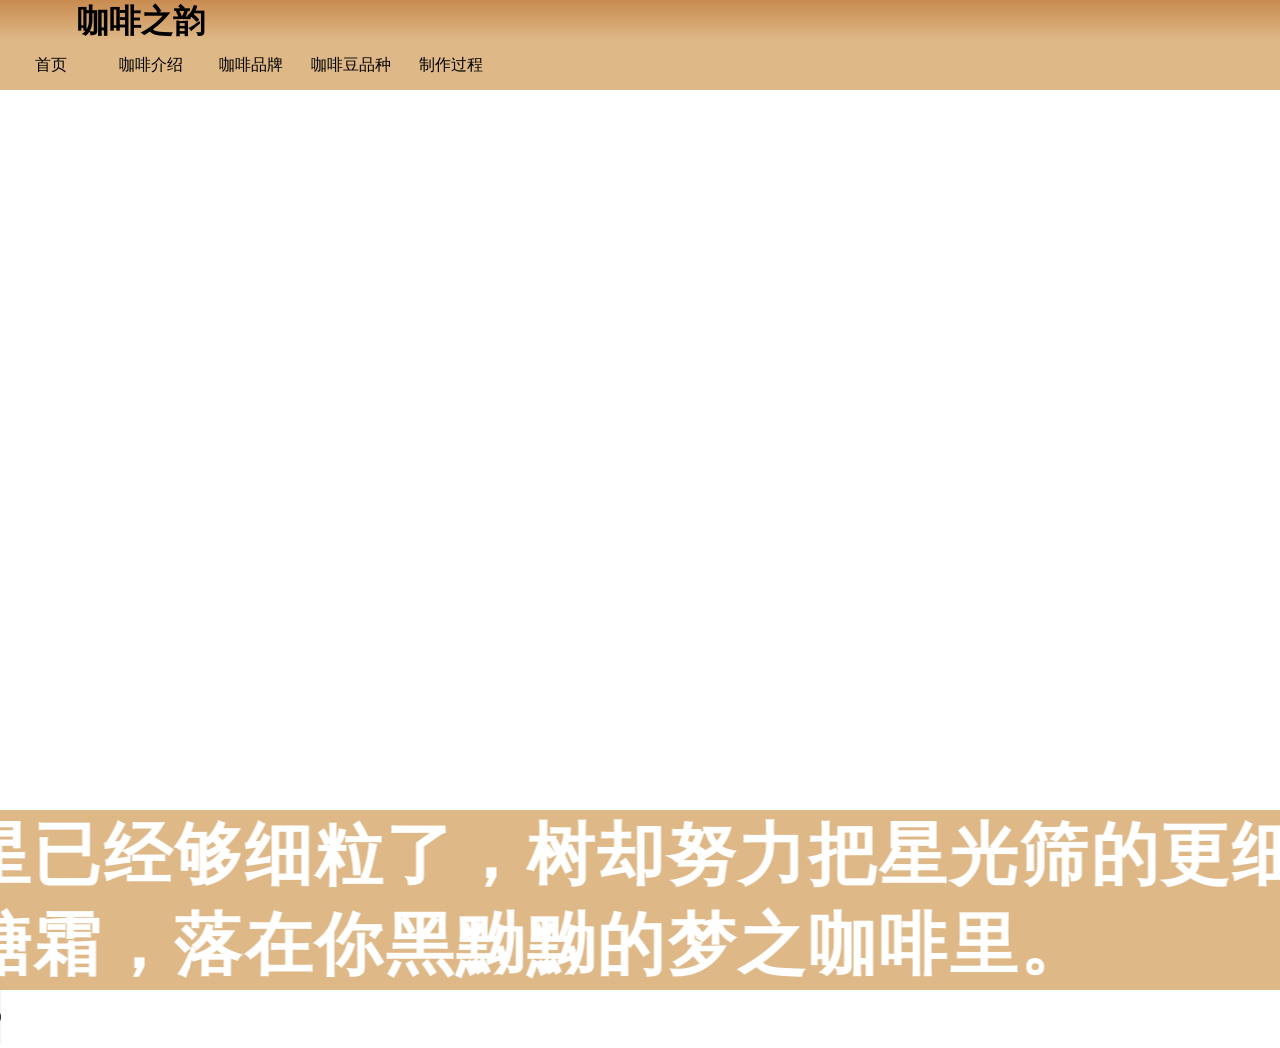
<file: index.html>
<!DOCTYPE html>
<html lang="zh-Hant">
<head>
    <meta charset="UTF-8">
    <meta name="viewport" content="width=device-width, initial-scale=1.0">
    <title>咖啡之韵</title>
    <link rel="stylesheet" href="1.css">
</head>
<style>
/* 导航栏 */
    *{
        padding:0;
        margin: 0;
    }
/* 首页滚动 */
    .shell{
        height:100vh;
        overflow-x: hidden;
        perspective: 3px;
    }
    .shell div{
        position: relative;
        display: flex;
        justify-content: center;
        align-items: center;
        font-style: 30px;
        letter-spacing: 2px;
    }
    .image{
        transform: translateZ(-1px) scale(1.6);
        background-size: cover;
        height: 100vh;
        z-index: -1;
    }
    .text{
        height: 50vh;
        background-color: #fff;
    }
    .text h2{
        color:black;
    }
    .heading{
        z-index: -1;
        transform: translateY(-30vh) translateZ(1px);
        color: #fff;
        font-size: 30px;
    }

</style>
<body>
<!-- 导航栏 -->
    <header>
        <div class="box">
        <div class="container">
        <h1>咖啡之韵</h1>
    </header>
    <nav>    
    <ul class="navlist">    
        <li><a href="index.html">首页</a></li>
        <li><a href="咖啡的介绍.html" target="_blank">咖啡介绍</a></li>
        <li><a href="咖啡品牌.html" target="_blank">咖啡品牌</a></li>
        <li><a href="咖啡豆品种.html" target="_blank">咖啡豆品种</a></li>
        <li><a href="制作过程.html" target="_blank">制作过程</a></li>
    </ul>
    </nav>
    </div>
    </div>

<!-- 首页滚动 -->
<div class="shell">
    <div class="image" style="background-image:url('https://img1.baidu.com/it/u=148440419,2591094356&fm=253&fmt=auto&app=138&f=JPEG?w=889&h=500')"></div>
    <div class="heading">
        <h2>天上的星星已经够细粒了，树却努力把星光筛的更细，仿若极棉幼的白糖霜，落在你黑黝黝的梦之咖啡里。</h2>
    </div>
    <div class="text">
        <h2>日子温暖有光，咖啡醇厚幽香</h2>
    </div>

    <div class="image" style="background-image:url('https://gimg2.baidu.com/image_search/src=http%3A%2F%2Fsafe-img.xhscdn.com%2Fbw1%2F9056101a-5e4f-41bc-9e6e-edbc70bc17f0%3FimageView2%2F2%2Fw%2F1080%2Fformat%2Fjpg&refer=http%3A%2F%2Fsafe-img.xhscdn.com&app=2002&size=f9999,10000&q=a80&n=0&g=0n&fmt=auto?sec=1701679860&t=f4b3c83b7bdc2e88d36e34e6d94121d3')"></div>
    <div class="heading">
        <h2>微风拂过，一缕闲长，深情慢歌，凝视远方，咔香弥漫，魂牵梦绕。</h2>
    </div>
    <div class="text">
        <h2>喜欢苦一点的咖啡和浪漫的秋天</h2>
    </div>

    <div class="image" style="background-image:url('https://n1image.hjfile.cn/mh/2018/06/25/83bb3949cbbce62d608d1ba78f3f4ef6.jpg')"></div>
    <div class="heading">
        <h2>一滴馨香入口，却是世间百态。淡淡回味却不及黄连还未有蜜糖甘。个中滋味却是蕴藏无穷。</h2>
    </div>
    <div class="text">
        <h2>寻一方静室，品一杯咖啡</h2>
    </div>

    <div class="image" style="background-image:url('https://img1.baidu.com/it/u=2427446784,4088441706&fm=253&fmt=auto&app=138&f=JPEG?w=800&h=500')"></div>
    <div class="heading">
        <h2>阅尽书中岁月，看遍山水铅华，暂停时光的匆忙，给自己一杯咖啡的从容。</h2>
    </div>
</div>

<!-- 背景音乐 -->
<audio controls autoplay>
    <source  src="MP3/White Cherry - MELANCHOLY.ogg">
    </audio>        
</body>
</file>
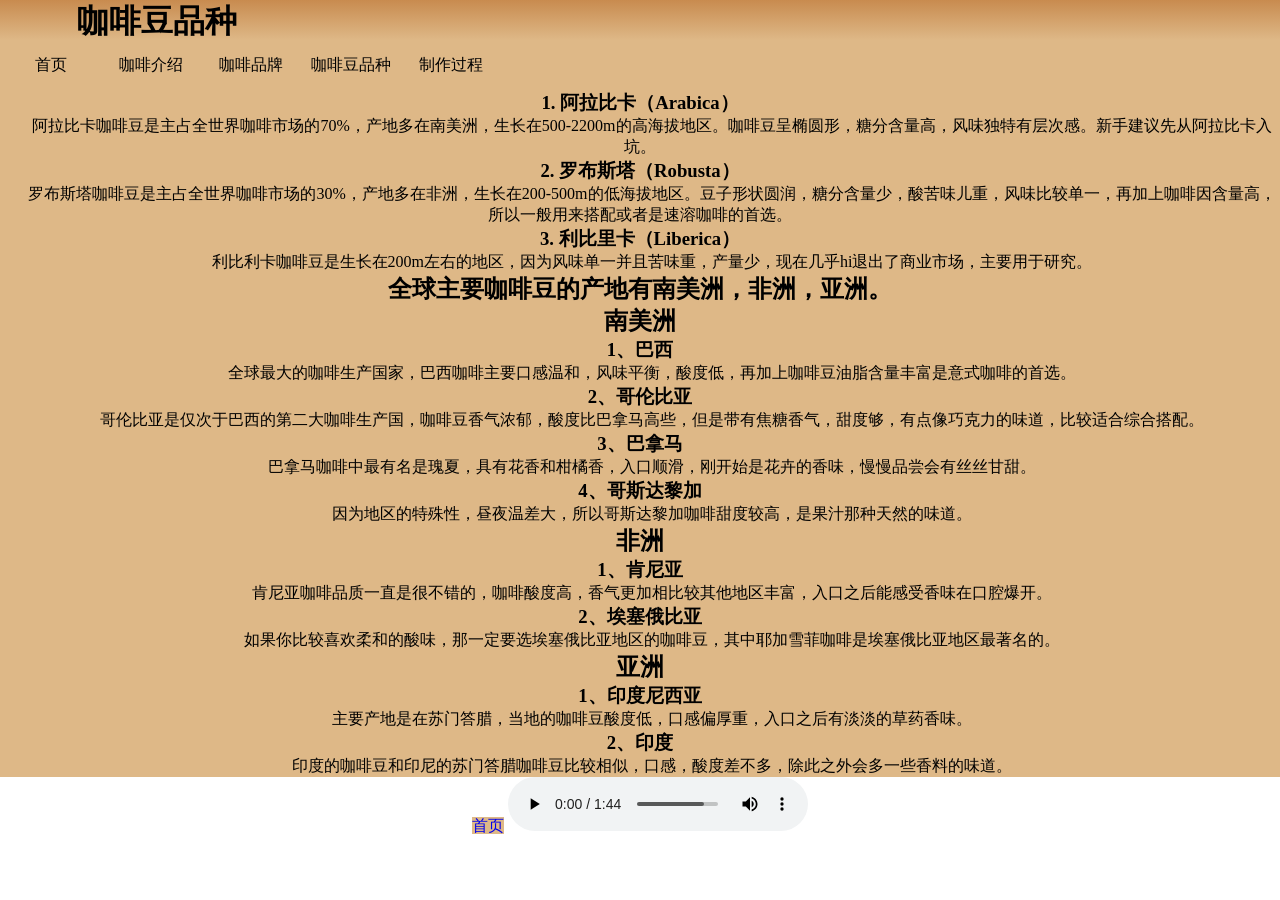
<file: 咖啡豆品种.html>
<!DOCTYPE html>
<html lang="en">
<head>
    <meta charset="UTF-8">
    <meta name="viewport" content="width=device-width, initial-scale=1.0">
    <title>咖啡豆品种</title>
    <link rel="stylesheet" href="1.css">
</head>

<body>
    <header>
        <div class="box">
        <div class="container">
        <h1>咖啡豆品种</h1>
    </header>
    <nav>    
        <nav>    
            <ul class="navlist">    
                <li><a href="index.html">首页</a></li>
                <li><a href="咖啡的介绍.html" target="_blank">咖啡介绍</a></li>
                <li><a href="咖啡品牌.html" target="_blank">咖啡品牌</a></li>
                <li><a href="咖啡豆品种.html" target="_blank">咖啡豆品种</a></li>
                <li><a href="制作过程.html" target="_blank">制作过程</a></li>
            </ul>
            </nav> 
    <h3>1.	阿拉比卡（Arabica）</h3><bro/>
    <p>&nbsp;&nbsp;&nbsp;&nbsp;&nbsp;&nbsp;阿拉比卡咖啡豆是主占全世界咖啡市场的70%，产地多在南美洲，生长在500-2200m的高海拔地区。咖啡豆呈椭圆形，糖分含量高，风味独特有层次感。新手建议先从阿拉比卡入坑。</p>
    <h3>2.	罗布斯塔（Robusta）</h3>
    <p>&nbsp;&nbsp;&nbsp;&nbsp;&nbsp;&nbsp;罗布斯塔咖啡豆是主占全世界咖啡市场的30%，产地多在非洲，生长在200-500m的低海拔地区。豆子形状圆润，糖分含量少，酸苦味儿重，风味比较单一，再加上咖啡因含量高，所以一般用来搭配或者是速溶咖啡的首选。</p>
    <h3>3.	利比里卡（Liberica）</h3>
    <p>&nbsp;&nbsp;&nbsp;&nbsp;&nbsp;&nbsp;利比利卡咖啡豆是生长在200m左右的地区，因为风味单一并且苦味重，产量少，现在几乎hi退出了商业市场，主要用于研究。</p>
    <bro/>
     <h2>全球主要咖啡豆的产地有南美洲，非洲，亚洲。</h2>
     <h2>南美洲</h2>
     <h3>1、巴西</h3>
     <p>&nbsp;&nbsp;&nbsp;&nbsp;&nbsp;&nbsp;全球最大的咖啡生产国家，巴西咖啡主要口感温和，风味平衡，酸度低，再加上咖啡豆油脂含量丰富是意式咖啡的首选。</p>
     <h3>2、哥伦比亚</h3>
     <p>&nbsp;&nbsp;&nbsp;&nbsp;&nbsp;&nbsp;哥伦比亚是仅次于巴西的第二大咖啡生产国，咖啡豆香气浓郁，酸度比巴拿马高些，但是带有焦糖香气，甜度够，有点像巧克力的味道，比较适合综合搭配。</p>
     <h3>3、巴拿马</h3>
     <p>&nbsp;&nbsp;&nbsp;&nbsp;&nbsp;&nbsp;巴拿马咖啡中最有名是瑰夏，具有花香和柑橘香，入口顺滑，刚开始是花卉的香味，慢慢品尝会有丝丝甘甜。</p>
     <h3>4、哥斯达黎加</h3>
     <p>&nbsp;&nbsp;&nbsp;&nbsp;&nbsp;&nbsp;因为地区的特殊性，昼夜温差大，所以哥斯达黎加咖啡甜度较高，是果汁那种天然的味道。</p>
     <h2>非洲</h2>
     <h3>1、肯尼亚</h3>
     <p>&nbsp;&nbsp;&nbsp;&nbsp;&nbsp;&nbsp;肯尼亚咖啡品质一直是很不错的，咖啡酸度高，香气更加相比较其他地区丰富，入口之后能感受香味在口腔爆开。</p>
     <h3>2、埃塞俄比亚</h3>
     <p>&nbsp;&nbsp;&nbsp;&nbsp;&nbsp;&nbsp;如果你比较喜欢柔和的酸味，那一定要选埃塞俄比亚地区的咖啡豆，其中耶加雪菲咖啡是埃塞俄比亚地区最著名的。</p>
     <h2>亚洲</h2>
     <h3>1、印度尼西亚</h3>
     <p>&nbsp;&nbsp;&nbsp;&nbsp;&nbsp;&nbsp;主要产地是在苏门答腊，当地的咖啡豆酸度低，口感偏厚重，入口之后有淡淡的草药香味。</p>
     <h3>2、印度</h3>
     <p>&nbsp;&nbsp;&nbsp;&nbsp;&nbsp;&nbsp;印度的咖啡豆和印尼的苏门答腊咖啡豆比较相似，口感，酸度差不多，除此之外会多一些香料的味道。</p>

<!-- 返回首页 -->
<p></p>
<a href="index.html" target="_self">首页</a>    
<!-- 返回首页 -->
 <audio controls autoplay>
    <source  src="MP3/White Cherry - MELANCHOLY.ogg">
</audio>
</body>
</html>
</file>
<file: 1.css>
/* 导航栏 */
header {
    background:linear-gradient(rgb(200, 139, 79),burlywood);
    height:40px;
    width:100vw;
    text-align: center;
}
h1{
    color:black;
    position:absolute;
    left:6vw;
    top:0;
}
*{
    margin: 0;
    padding:0;
    list-style: none;
    text-decoration: none;
}
nav{
    background-color: burlywood;
    height: 50px;
    width:100vw;
    text-align: center;
}
.navlist li{
    float: left;
    height: 40px;
    width: 100px;
    line-height: 50px;
    text-align: center;
}
.navlist{
    width: 800px;
    margin-top: auto;
    margin-left: 1px;
}
.navlist a:hover{
    background-color:rgb(231, 190, 136);
}
.navlist a{
    color: black;
    display: block;
}
.box{
    width:1000px;
    margin:0 auto;
}
.btn{
    width:40px;
    height:80px;
    position:fixed;
    bottom:30px;
    background:brown;
    right: 2%;
}
.btn:hover{
    background-color:wheat;
}
.h1,h2,h3,p,img,a {
    background-color: burlywood;
}
.a {
    float: left;
}
</file>
